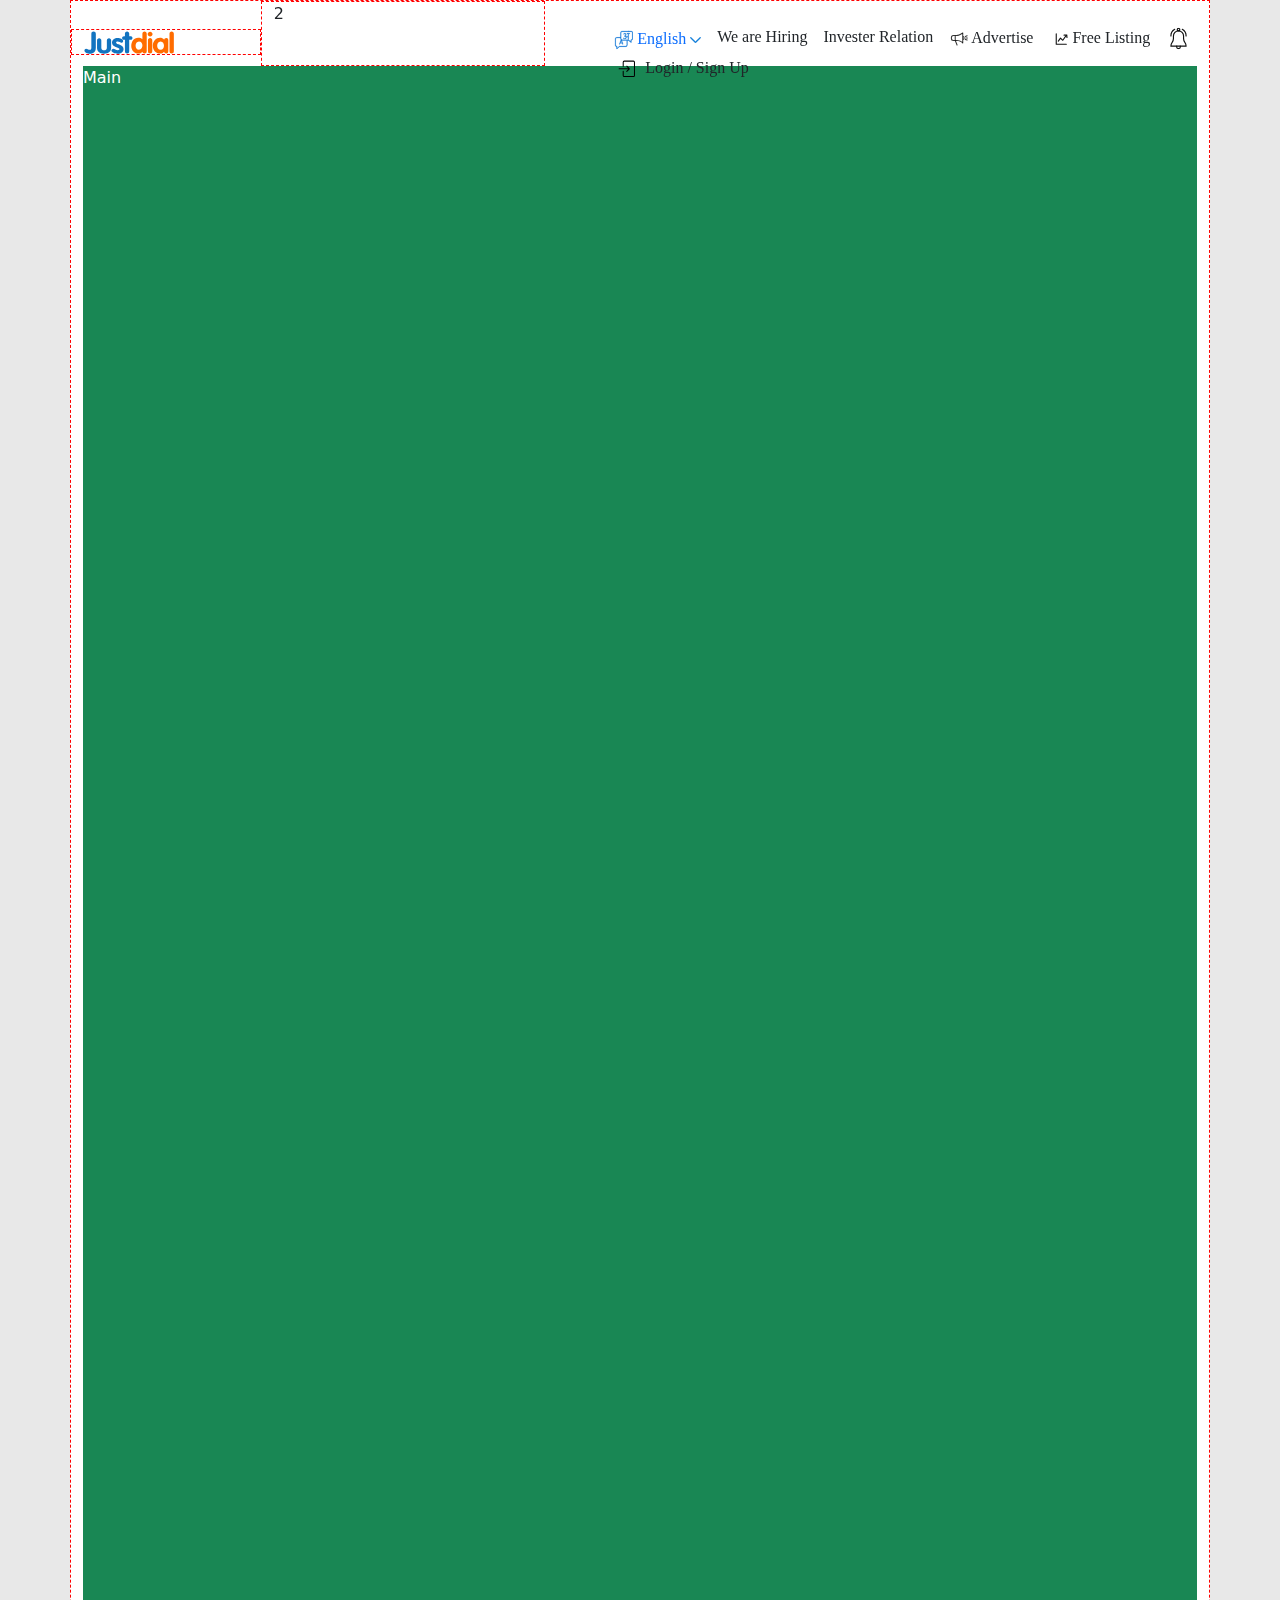
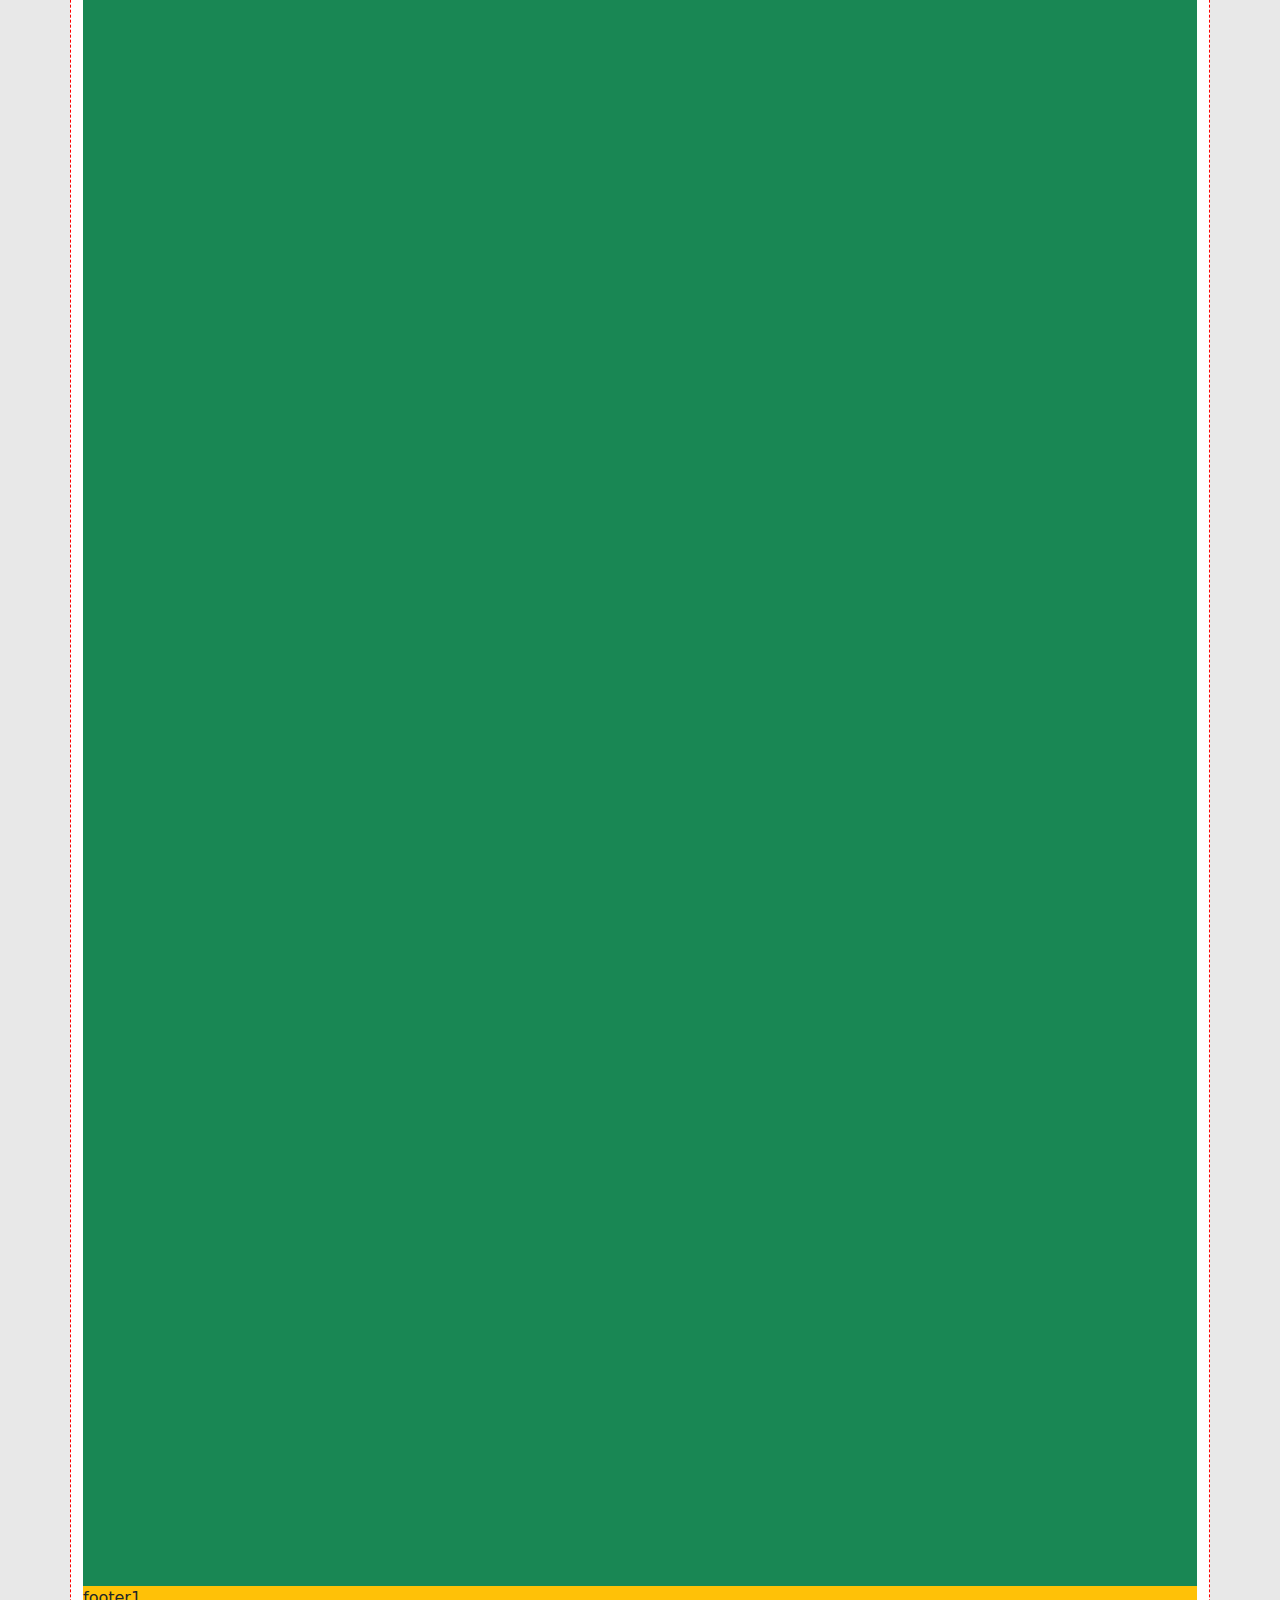
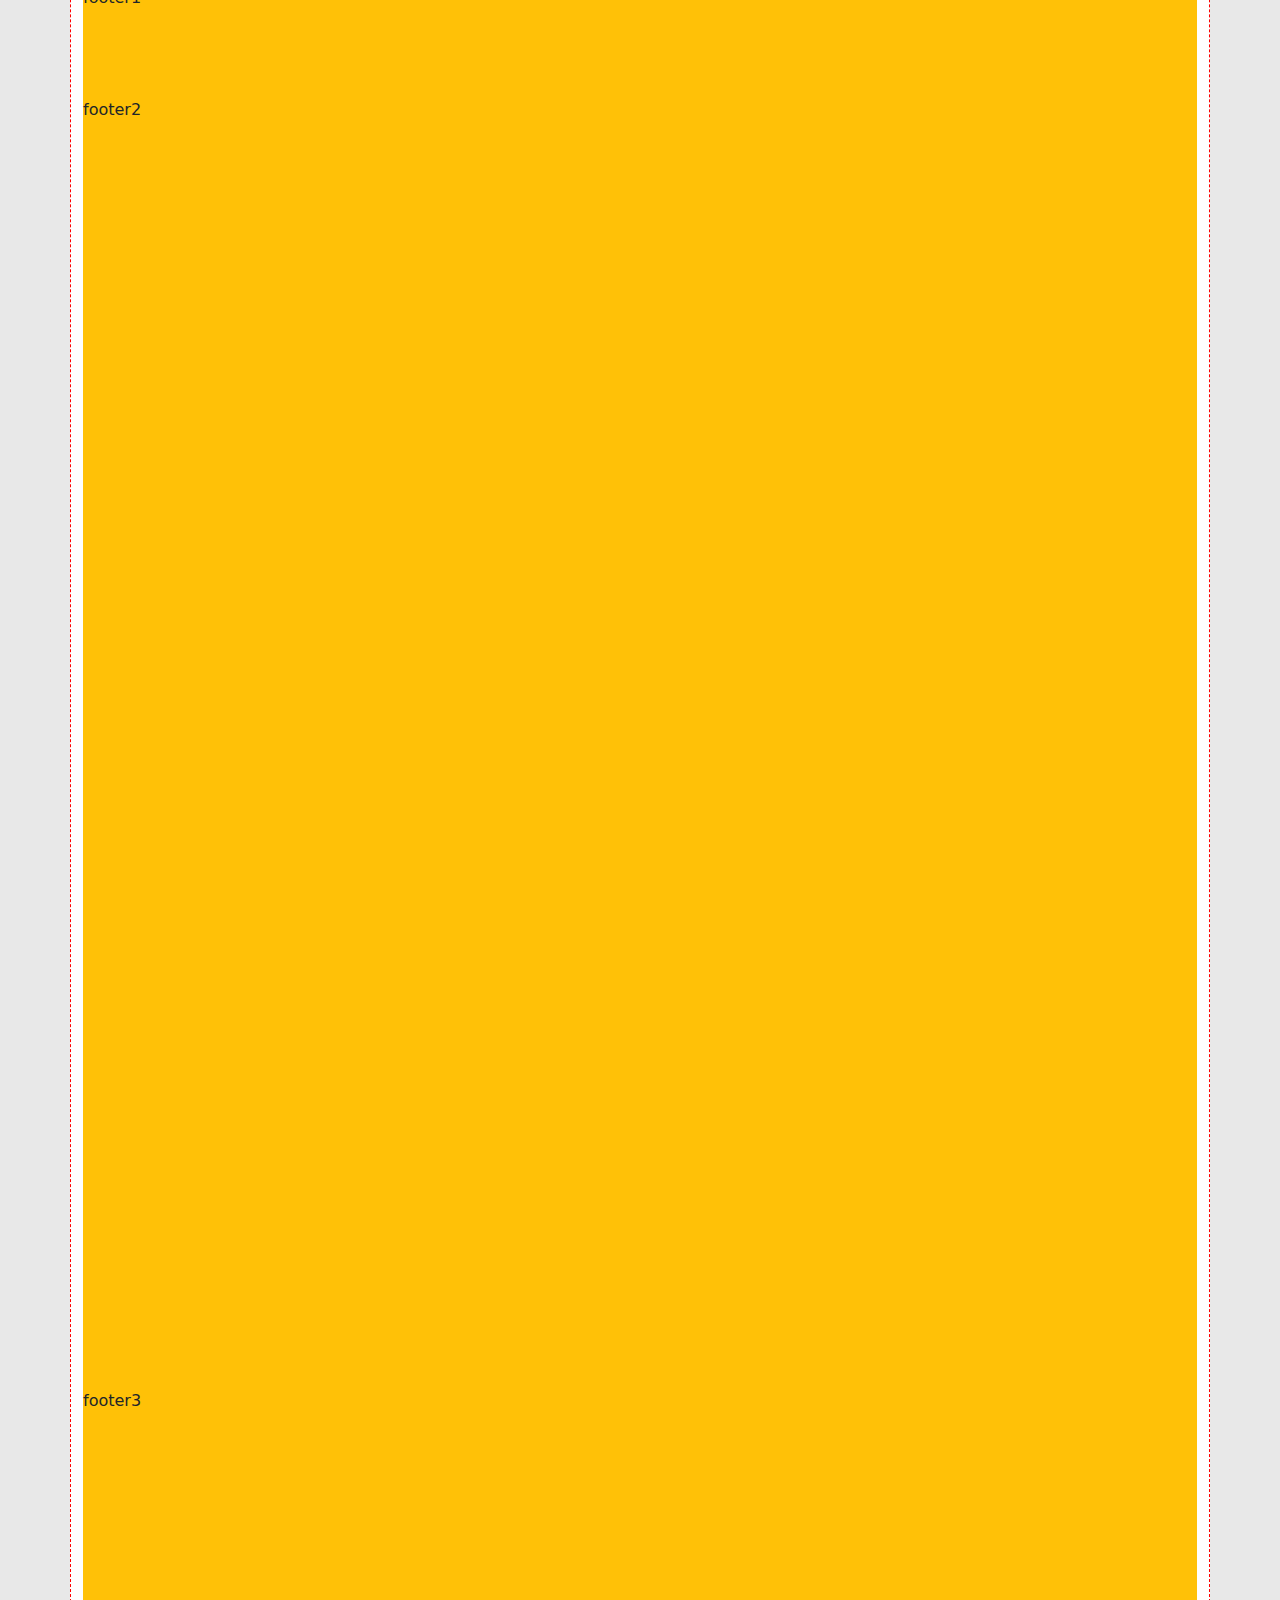
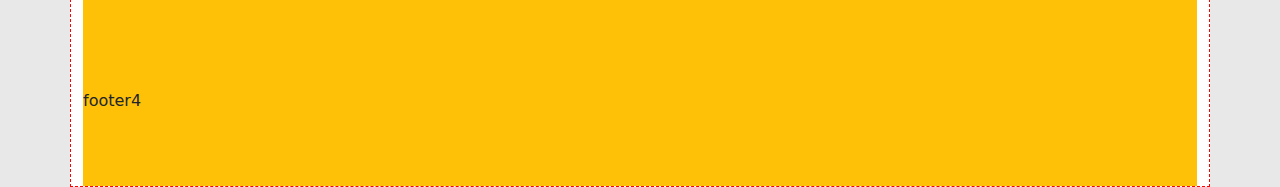
<file: index.html>
<!DOCTYPE html>
<html lang="en">
  <head>
        <meta charset="UTF-8">
        <meta http-equiv="X-UA-Compatible" content="IE=edge">
        <meta name="viewport" content="width=device-width, initial-scale=1.0">
        <title>Justdial.com</title>
        <link href="https://cdn.jsdelivr.net/npm/bootstrap@5.2.3/dist/css/bootstrap.min.css" rel="stylesheet" integrity="sha384-rbsA2VBKQhggwzxH7pPCaAqO46MgnOM80zW1RWuH61DGLwZJEdK2Kadq2F9CUG65" crossorigin="anonymous">
        <link rel="stylesheet" href="./css/bootstrap.css">
        <link rel="stylesheet" href="./css/style.css" />
        <link rel="icon" href="./img/download (1).jpeg" style="width: 10px;">
  </head>
  <body>
    <div class="container a_tbdr bg-white a_cont a_tbdr">
      <header class="bg-white sticky-top">
        <div class="row h-100">
            <div class="col-md-2 col-4 my-auto a_tbdr">
                <a href="#" class="">
                  <img class="img-fluid my-auto" width="90px" src="./img/logo.svg" /> 
                </a> 
            </div>
            <div class="col-md-3 col-8 a_tbdr h-100">2</div>
            <div class="col-md-7 col-12">
                <form class="bg-white rounded-3 border border-dark border border-2 py-1 d-block d-sm-none">
                    <div class="d-flex bg-warnin">
                      <button type="submit" class="btn">
                        <img class="ms-1 mb-1" width="30px" src="./img/srch.svg "/>
                      </button>
                      <input type="search" class="form-control border border-0" id="exampleInputPassword1">
                      <button type="submit" class="btn">
                        <img width="30px" src="./img/mic.svg" />
                      </button>
                    </div>
                </form>
                <div class="d-none d-sm-block">
                    <ul class="nav a_nav mt-4 ms-5 px-0 d-non">
                    <li class="nav-item">
                        <a class="nav-link text-primary py-0 px-2" aria-current="page" href="#"><img src="./img/lang.svg" /> English <img src="./img/down_arrow5.svg" /></a>
                        <ul class="nav h_drop flex-column position-absolute text-decoration-none bg-white list-unstyled">
                            <li class="navitems">
                                <a href="#" class="nav-link">Hindi</a>
                            </li>
                            <li class="navitems">
                                <a href="#" class="nav-link active">Marathi</a>
                            </li>
                            <li class="navitems">
                                <a href="#" class="nav-link text-secondary-emphasis"> Bengali</a>
                            </li>
                            <li class="navitems">
                                <a href="#" class="nav-link">Gujarati</a>
                            </li>
                            <li class="navitems">
                                <a href="#" class="nav-link">Punjabi</a>
                            </li>
                        </ul>
                    </li>
                    <li class="nav-item">
                        <a class="nav-link text-dark py-0 px-2" href="#">We are Hiring</a>
                    </li>
                    <li class="nav-item">
                        <a class="nav-link text-dark py-0 px-2" href="#">Invester Relation</a>
                    </li>
                    <li class="nav-item">
                        <a class="nav-link text-dark py-0 px-2"><img src="./img/nav_advertise_icon.svg" width="19px"/> Advertise</a>
                    </li>
                    <li class="nav-item">
                        <a class="nav-link text-dark py-0 px-2"><img src="./img/nav_listing_icon.svg" alt="" width="19px"> Free Listing</a>
                    </li>
                    <li class="nav-item">
                        <a class="nav-link text-dark py-0 ps-2 pe-0"><img class="" src="./img/notify_icon.svg"  width="25px"/></a>
                    </li>
                    <li class="nav-item">
                        <a class="nav-link text-dark py-0 ps-2"><img class="ps-0" src="./img/jd_login_icon.svg"  width="28px"/> Login / Sign Up</a>
                    </li>
                    </ul>
                </div>
            </div>
        </div>
      </header>
      <main class="bg-success text-white">Main</main> 
      <footer class="bg-warning">
        <div class="footer1">footer1</div>
        <div class="footer2">footer2</div>
        <div class="footer3">footer3</div>
        <div class="footer4">footer4</div>
      </footer>
    </div>
      <script src="https://cdn.jsdelivr.net/npm/bootstrap@5.2.3/dist/js/bootstrap.bundle.min.js" integrity="sha384-kenU1KFdBIe4zVF0s0G1M5b4hcpxyD9F7jL+jjXkk+Q2h455rYXK/7HAuoJl+0I4" crossorigin="anonymous"></script>
  </body>
</html>
</file>
<file: css/style.css>
body{
    background-color: #e8e8e8;
}
.a_tbdr{
    border: 1px dashed red;
}
/* a_cont{
    min-height: 5000px  ;
} */
header{
    height: 65px;
}
.a_nav a{
    font-family: calibri;
}
main{
    height: 3120px;
}
ul > li:hover{
    background-color: #ebebeb;
    border-radius: 8px;
    height: 40px;
    cursor: pointer;
}
.h_drop{
    /* height: 100px; */
    width: 100px;
    background-color: white;
    border-radius: 5px;
    display: none;
}
.a_nav > li:hover ul{
    display: block;
}

.footer1{
    height: 112px;
}
.footer2{
    height: 1291px;
}
.footer3{
    height: 300px;
}
.footer4{
    height: 97px;
}


@media (min-width: 1400px){
    .container, .container-lg, .container-md, .container-sm, .container-xl, .container-xxl {
        max-width: 1450px;
        }
    }
</file>
